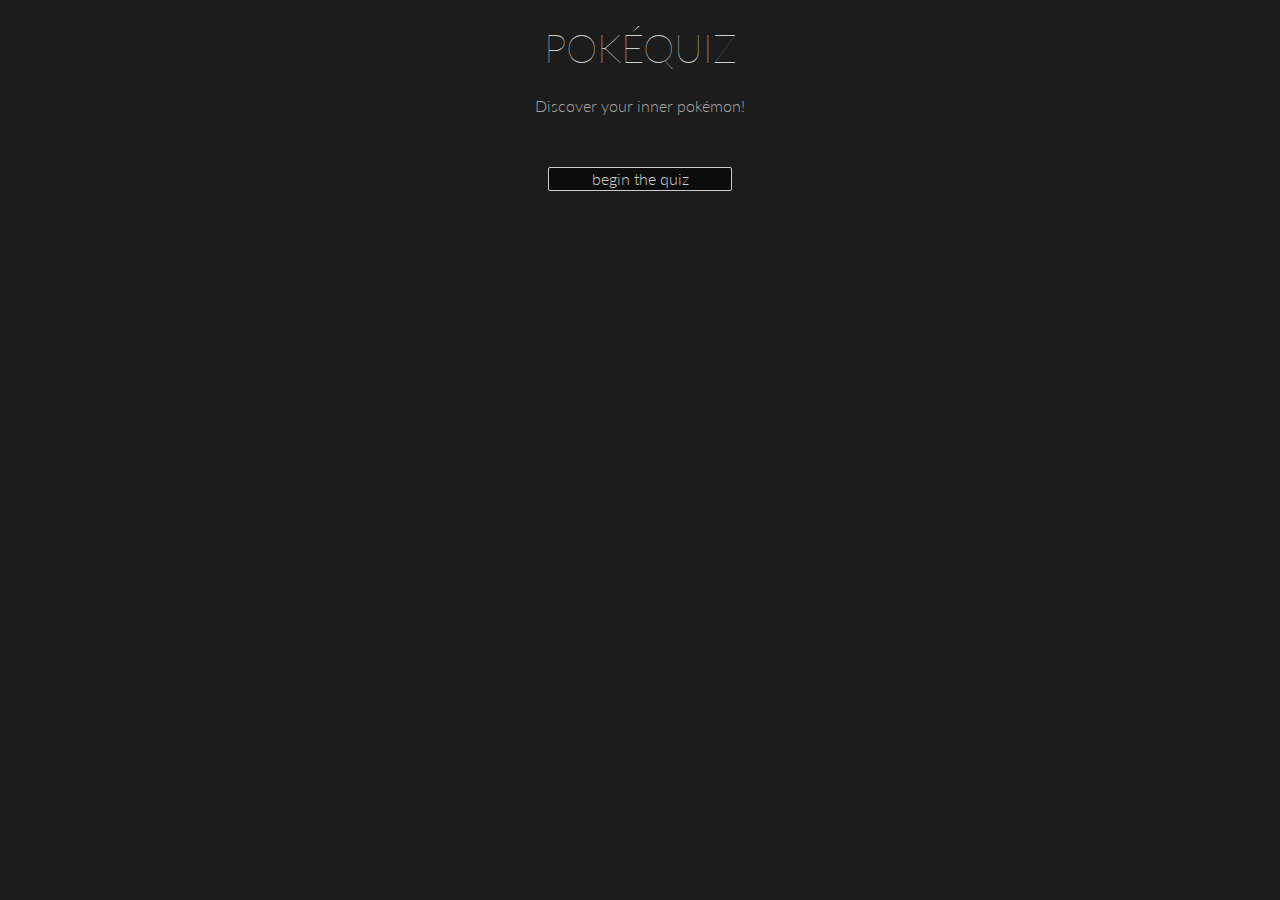
<file: index.html>
<!DOCTYPE html>
<html lang="en">
    <head>
        <title>POKÉQUIZ</title>
        <meta charset="utf-8">
        <meta name="author" content="@literallybenjam">
        <meta name="description" content="A quiz for determining your inner Pokémon!">
        <meta name="keywords" content="pokémon, quiz">
        <meta name="viewport" content="width=1080">
        <link rel="stylesheet" type="text/css" href="!DATA!/styles/style.css">
        <script type="text/javascript" src="!DATA!/scripts/script.js"></script>
    </head>
    <body>
        <header>
            <h1>POKÉQUIZ</h1>
            <p>Discover your inner pokémon!</p>
        </header>
        <section id="begin">
            <div><span>begin the quiz</span></div>
        </section>
        <section id="egg-size">
            <div>
                <h2>How many close friends do you have?</h2>
                <span>very few</span><span>a few</span><span>several</span><span>tons</span>
            </div>
            <div>
                <h2>How often do you contact friends that you don't see everyday?</h2>
                <span>never</span><span>when i think to</span><span>somewhat regularly</span><span>often</span>
            </div>
            <div>
                <h2>How often are you able to relate to fictional characters?</h2>
                <span>never</span><span>rarely</span><span>sometimes</span><span>usually</span><span>always</span>
            </div>
            <div>
                <h2>How well do your friends understand you?</h2>
                <span>they don't</span><span>a little bit</span><span>pretty well</span><span>completely</span>
            </div>
            <div>
                <h2>How often do you feel like you need to justify your opinions or actions?</h2>
                <span>never</span><span>rarely</span><span>sometimes</span><span>usually</span><span>always</span>
            </div>
            <div>
                <h2>How often do you meet others who think in the same ways that you do?</h2>
                <span>never</span><span>on occasion</span><span>fairly often</span><span>all the time</span>
            </div>
        </section>
        <section id="egg-clusive">
            <div>
                <h2>How great of an effort do you make to get to know others?</h2>
                <span>i don't</span><span>a small effort</span><span>a moderate effort</span><span>i try very hard</span>
            </div>
            <div>
                <h2>When talking to a friend, you have an ulterior motive…</h2>
                <span>always</span><span>usually</span><span>sometimes</span><span>rarely</span><span>never</span>
            </div>
            <div>
                <h2>Which do you strive for?</h2>
                <span>being unique</span><span>emphasizing difference</span><span>just being yrself</span><span>emphasizing similarity</span><span>conformativity</span>
            </div>
            <div>
                <h2>How often do your friends bring you into close contact with someone you don't know?</h2>
                <span>never</span><span>rarely</span><span>sometimes</span><span>usually</span><span>always</span>
            </div>
            <div>
                <h2>Are you…</h2>
                <span>very selfish</span><span>a little selfish</span><span>a little selfless</span><span>very selfless</span>
            </div>
            <div>
                <h2>Would you say your friend-group is…</h2>
                <span>a total clique</span><span>a little insular</span><span>open to newcomers</span><span>accepting of everyone</span>
            </div>
        </section>
        <section id="ditto-check">
            <div>
                <h2>How do you handle change?</h2>
                <span>not so well</span><span>somewhat okay</span><span>p alright i guess</span><span>wonderfully</span>
            </div>
            <div>
                <h2>Where would you rather be?</h2>
                <span>alone</span><span>with a few friends</span><span>at a party</span><span>in a crowd</span>
            </div>
            <div>
                <h2>How structured is your life?</h2>
                <span>super-duper</span><span>fairly</span><span>somewhat</span><span>not at all</span>
            </div>
        </section>
        <section id="dragon-check">
            <div>
                <h2>How cute?</h2>
                <span><em>way</em> cute</span><span>a healthy amount</span><span>a little is ok</span><span>please no</span>
            </div>
            <div>
                <h2>How do you react to problems you can't solve?</h2>
                <span>laugh</span><span>worry</span><span>ignore</span><span>get mad</span>
            </div>
            <div>
                <h2>How do you like your music?</h2>
                <span>soft, melodic</span><span>lively</span><span>with a heavy beat</span><span>intense</span>
            </div>
        </section>
        <section id="flying-check">
            <div>
                <h2>How much control do you need over your environment?</h2>
                <span>all of it</span><span>i like being in charge</span><span>some is good</span><span>i go with the flow</span>
            </div>
            <div>
                <h2>What are your thoughts on travel?</h2>
                <span>i'd rather not</span><span>on occasion is ok</span><span>vacations are good</span><span>love it 100%</span>
            </div>
            <div>
                <h2>How do you prefer to meet new people?</h2>
                <span>through work or school</span><span>through shared hobbies</span><span>as friends of friends</span><span>out on the street</span>
            </div>
        </section>
    </body>
</html>
</file>
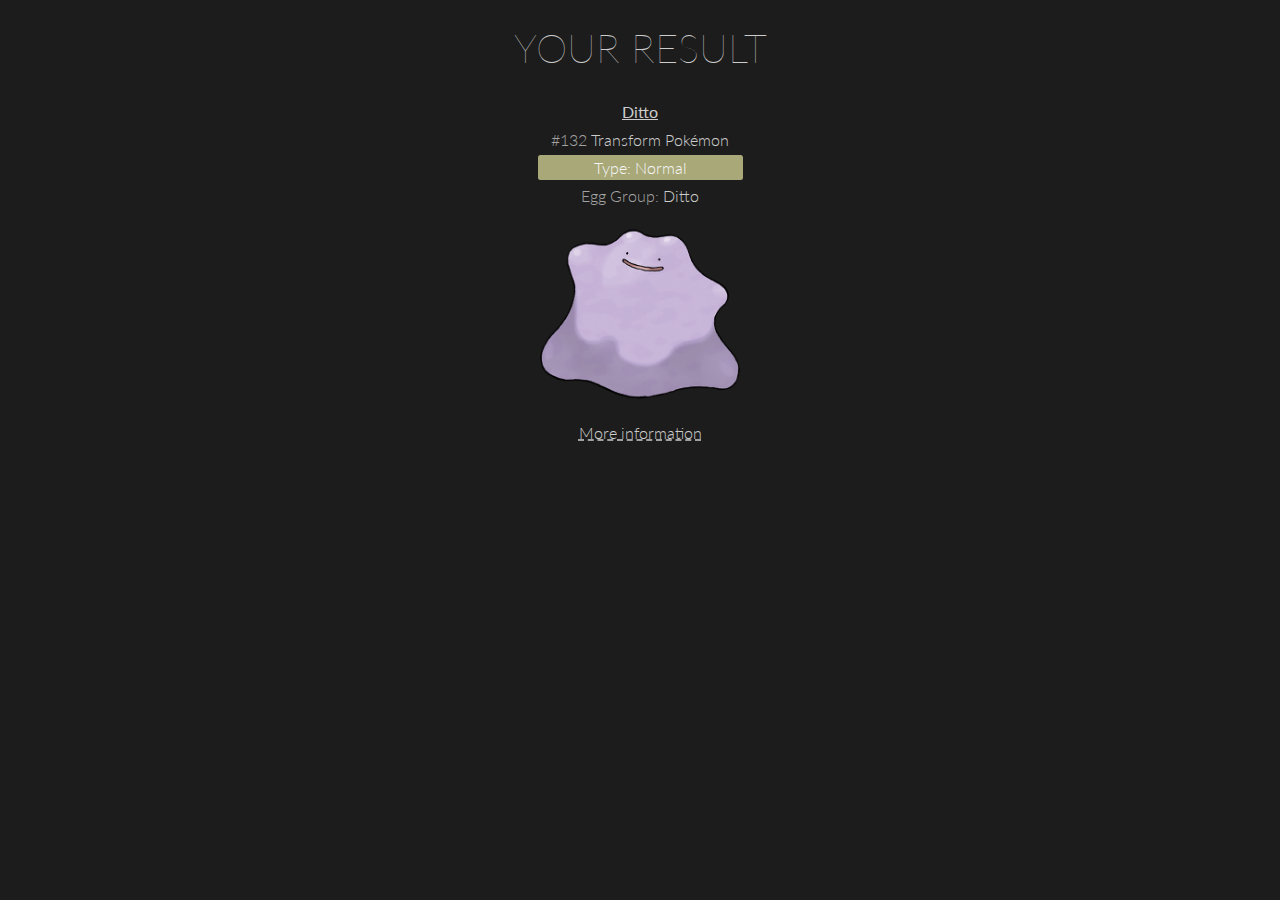
<file: Result/Ditto/index.html>
<!DOCTYPE html>
<html lang="en">
    <head>
        <title>Result: Ditto</title>
        <meta charset="utf-8">
        <meta name="author" content="@literallybenjam">
        <meta name="description" content="Result: Ditto (POKÉQUIZ)">
        <meta name="keywords" content="pokémon, quiz">
        <meta name="viewport" content="width=1080">
        <link rel="stylesheet" type="text/css" href="../../!DATA!/styles/style.css">
        <script type="text/javascript" src="../../!DATA!/scripts/script.js"></script>
    </head>
    <body>
        <h1>YOUR RESULT</h1>
        <table>
            <tbody>
                <tr><th scope="rowgroup"><u>Ditto</u></th></tr>
                <tr><td>#132 <u>Transform Pokémon</u></td></tr>
                <tr><td data-type="normal">Type: <u>Normal</u></td></tr>
                <tr><td data-eggs="ditto">Egg Group: <u>Ditto</u></td></tr>
                <tr><td><img alt="Ditto" src="!DATA!/art.png"></td></tr>
                <tr><td><a href="http://bulbapedia.bulbagarden.net/wiki/Ditto_(Pokémon)" target="_blank">More information</a></td></tr>
            </tbody>
        </table>
    </body>
</html>
</file>
<file: !DATA!/styles/style.css>
@import url("layout.css");
@import url("formatting.css");
@import url("fonts.css");
@import url("colours.css");
</file>
